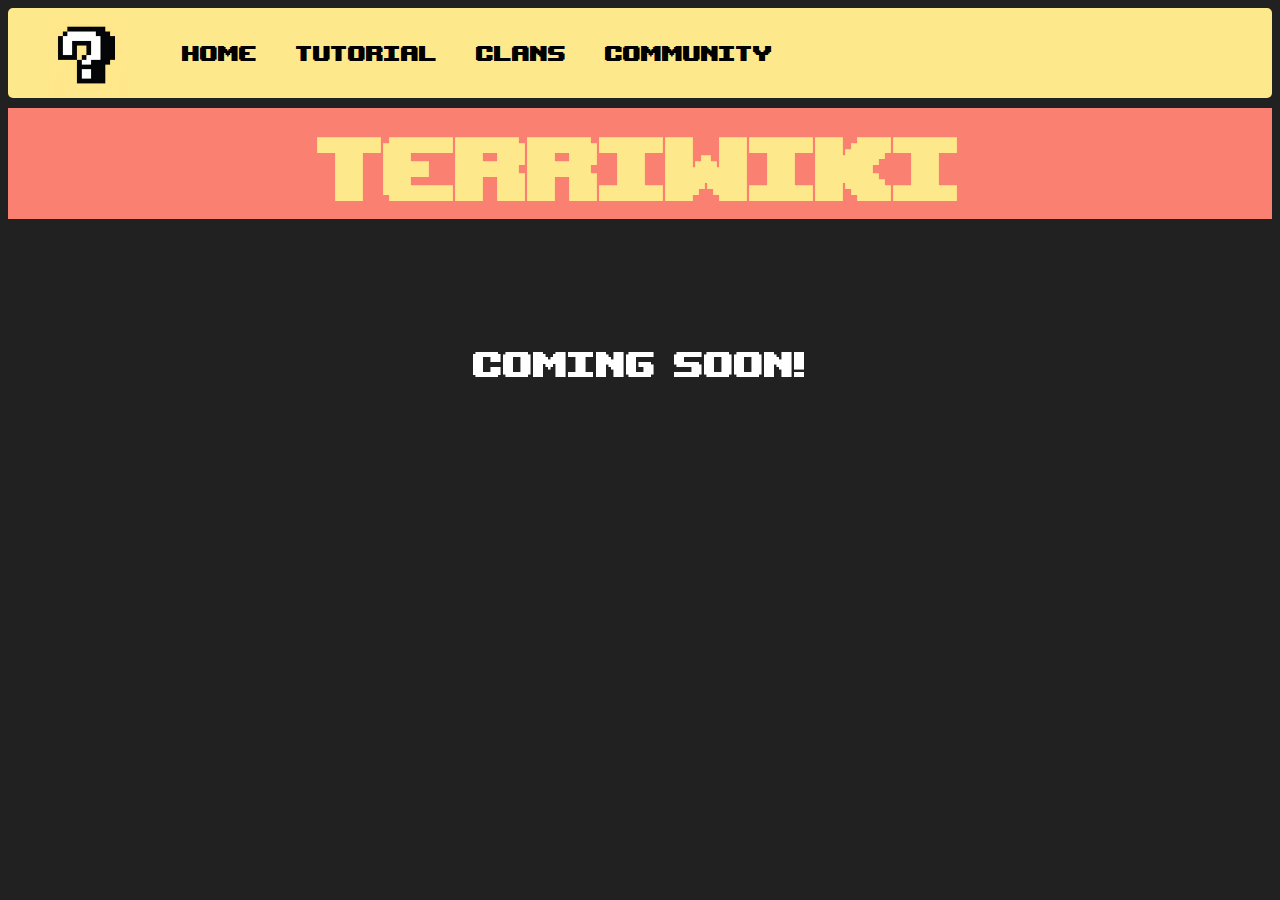
<file: index.html>
<!DOCTYPE html>
<html lang="en">
<head>
    <meta charset="UTF-8">
    <meta name="viewport" content="width=device-width, initial-scale=1.0">
    <title>TerriWiki</title>
    <link rel="icon" href="assets/terriwiki-logo.png" type="image/png">
    <link rel="stylesheet" href="design.css">
</head>
<body>
    <nav>
        <a href="#"><img src="assets/terriwiki-logo.png" alt="TerriWiki Logo"></a>
        <a href="index.html">Home</a>
        <a href="tutorial.html">Tutorial</a>
        <a href="clans.html">Clans</a>
        <a href="community.html">Community</a>

    </nav>
    <div id="Name">
        <p>TerriWiki</p>
    </div>
    <div id="blocks">
        <p>Coming Soon!</p>
    </div>
</body>
</html>
</file>
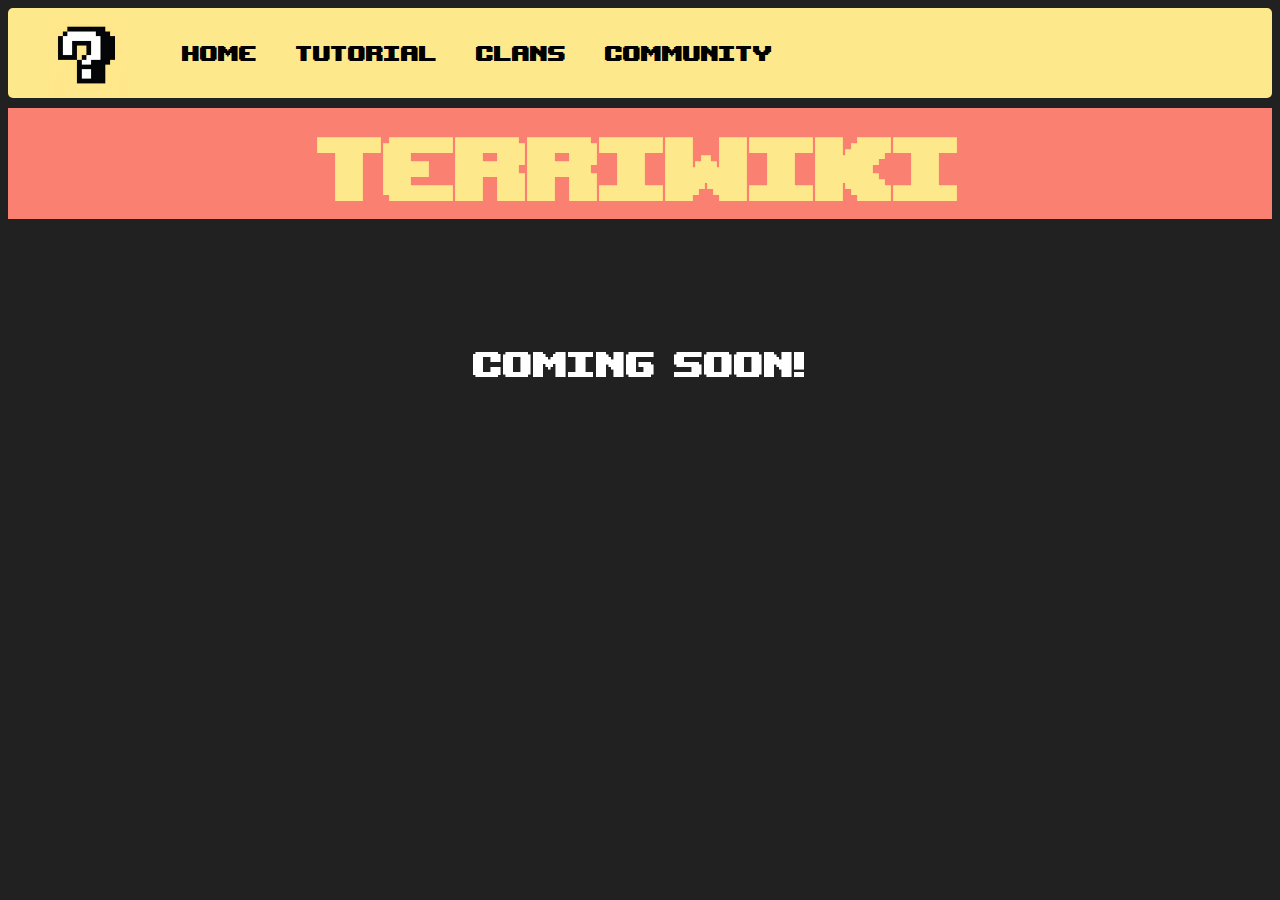
<file: home.html>
<!DOCTYPE html>
<html lang="en">
<head>
    <meta charset="UTF-8">
    <meta name="viewport" content="width=device-width, initial-scale=1.0">
    <title>TerriWiki</title>
    <link rel="icon" href="assets/terriwiki-logo.png" type="image/png">
    <link rel="stylesheet" href="design.css">
</head>
<body>
    <nav>
        <a href="#"><img src="assets/terriwiki-logo.png" alt="TerriWiki Logo"></a>
        <a href="home.html">Home</a>
        <a href="tutorial.html">Tutorial</a>
        <a href="clans.html">Clans</a>
        <a href="community.html">Community</a>

    </nav>
    <div id="Name">
        <p>TerriWiki</p>
    </div>
    <div id="blocks">
        <p>Coming Soon!</p>
    </div>
</body>
</html>
</file>
<file: design.css>
@font-face {
    font-family: 'Upheaval';
    src: url('assets/Upheaval/upheavtt.ttf') format('truetype');
}
body {
    background-color: rgb(34, 33, 33);
}
nav {
    background-color: rgb(254, 232, 140);
    padding: 5px;
    margin-top: 3px;
    border-radius: 5px;
}

nav a {
    text-decoration: none;
    color: black;
    margin-left: 35px;
    font-size: 30px;
    font-family: 'Upheaval';
    line-height: 60px;
}
nav a:hover {
    color: rgb(255, 255, 255);
    transition-delay: 0.1s;
}
nav img {
    vertical-align: middle;
    margin-right: 15px;
    width: 80px; /* Increase the width */
    height: 80px; /* Increase the height */
    position: relative;
    top: 2px; /* Move the image down */
}
div#Name p {
    color: rgb(254, 232, 140);
    background-color: salmon;
    font-size: 120px;
    font-family: 'Upheaval';
    font-weight: bolder;
    text-align: center;
    margin-top: 10px;
}

div#blocks p {
    color: White;
    font-size: 50px;
    font-family: "Upheaval";
    text-align: center;
}
</file>
